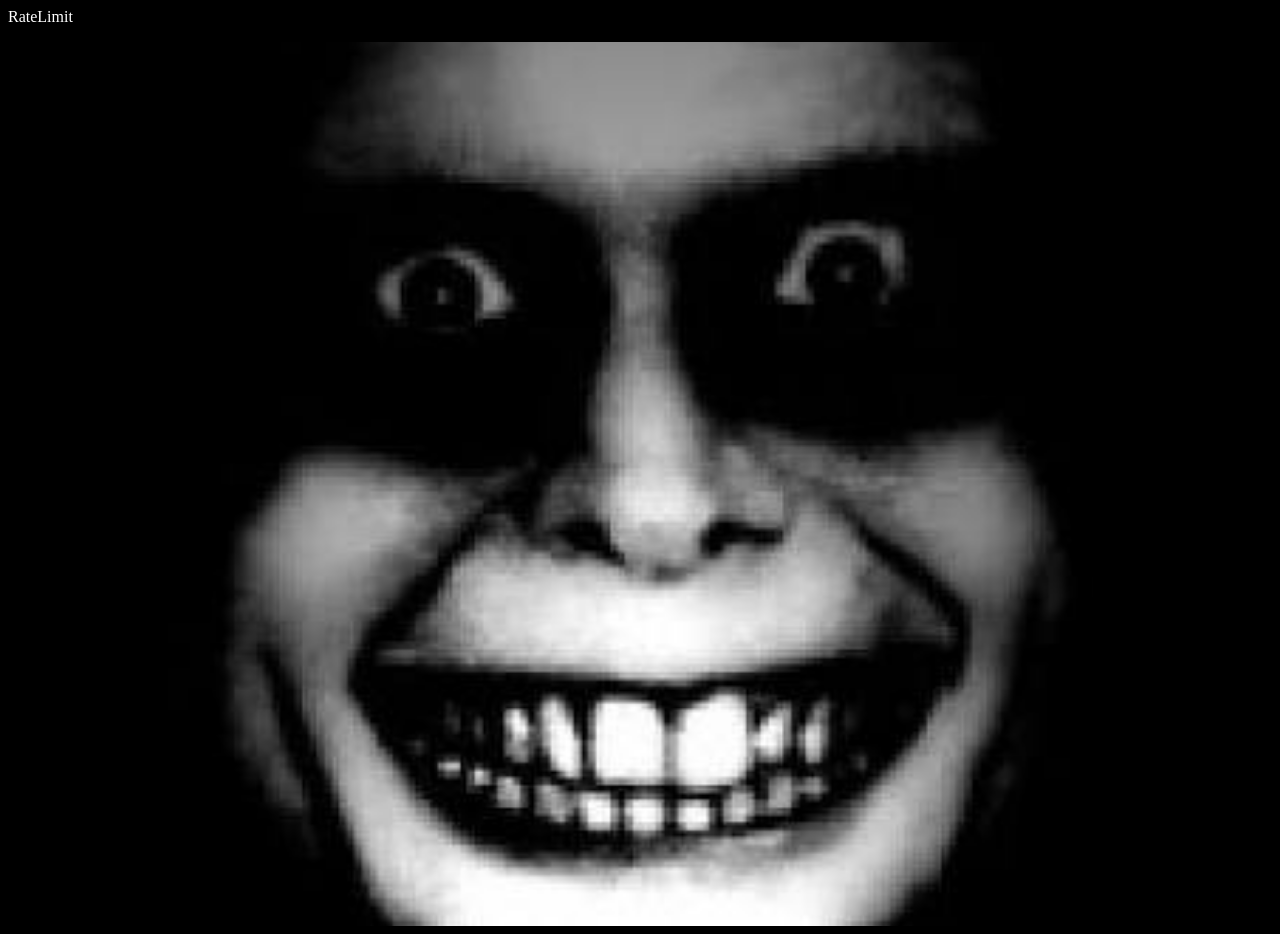
<file: templates/429.html>
<html>
    <head>
    <title>Too Many Request</title>

    <style>
        html, body {
            background-color: black;
            color:white;
        }

        .JumpScareImage {
            top:0;
            left:0;
            object-fit: cover;
            z-index:9999;
            width:100%;
            height:100%;
        }
    </style>

    </head>

    <body>
        <p>RateLimit</p>
        <img class = "JumpScareImage" src="/static/429jumpscare.jpeg" alt ="">
        <audio autoplay src="/static/fnaf-6-jumpscare-sound-effect.mp3"></audio>
    </body>
</html>
</file>
